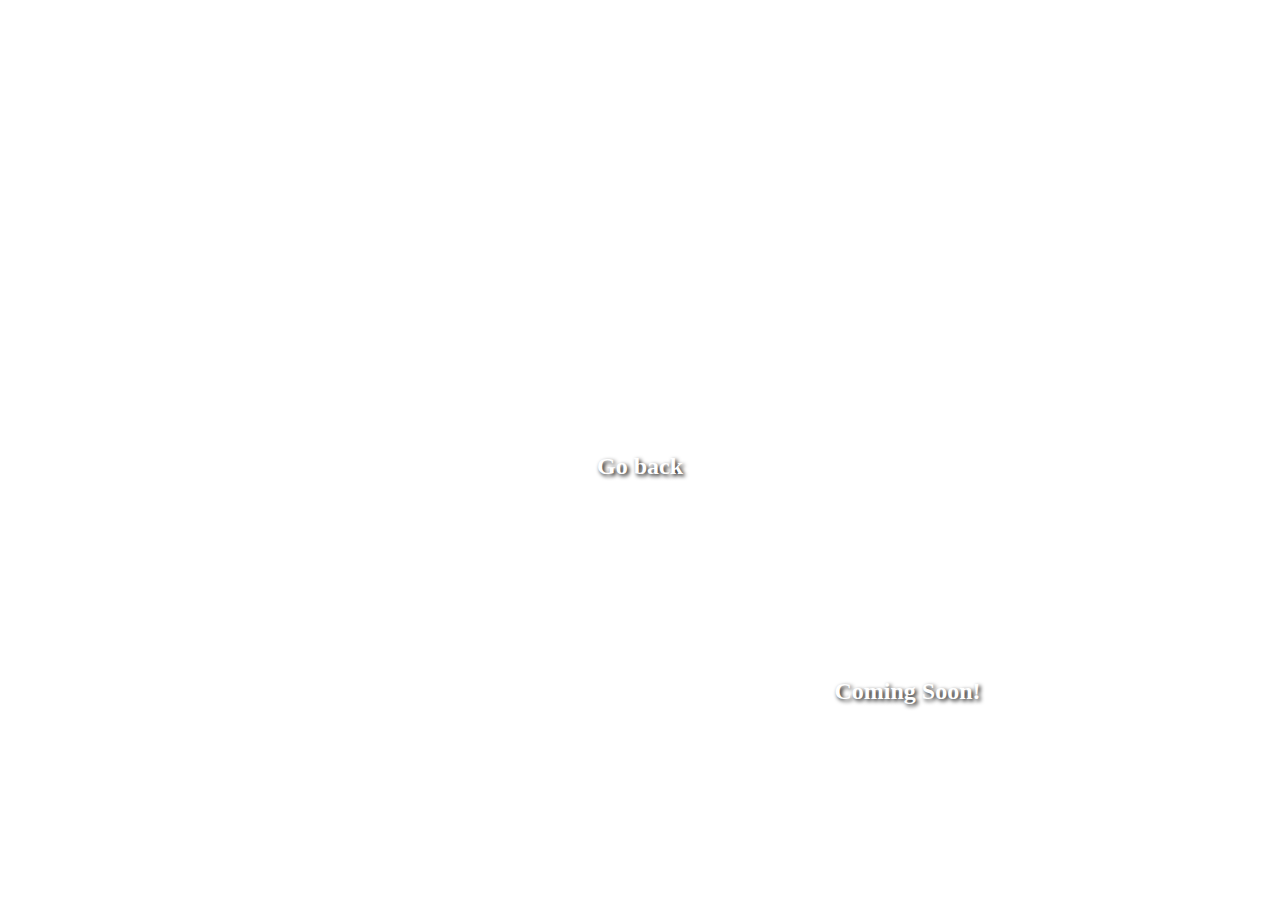
<file: about.html>
<!DOCTYPE html>
<html lang="en">
<head>
    <meta charset="UTF-8">
    <meta http-equiv="X-UA-Compatible" content="IE=edge">
    <meta name="viewport" content="width=device-width, initial-scale=1.0">
    <title>MMIL - About</title>
    <link rel="apple-touch-icon" sizes="180x180" href="/apple-touch-icon.png">
    <link rel="icon" type="image/png" sizes="32x32" href="/favicon-32x32.png">
    <link rel="icon" type="image/png" sizes="16x16" href="/favicon-16x16.png">
    <link rel="manifest" href="/site.webmanifest">
    <style>
        .dvd-text {
			position: absolute;
			top: 50%;
			left: 50%;
			transform: translate(-50%, -50%);
			display: inline-block;
			white-space: nowrap;
			color: #fff;
			font-size: 24px;
			font-weight: bold;
			text-shadow: 2px 2px 4px #000;
		}

        body {
			display: flex;
			align-items: center;
			justify-content: center;
			height: 100vh;
            user-select: none;
		}
    </style>
</head>
<body>
    <div class="dvd-text">Coming Soon!</div>

    <a href="#" onclick="goBack()"><h1 style="position: absolute;
        top: 50%;
        left: 50%;
        transform: translate(-50%, -50%);
        display: inline-block;
        white-space: nowrap;
        color: #fff;
        font-size: 24px;
        font-weight: bold;
        text-shadow: 2px 2px 4px #000;">Go back</h1></a>

    <script>
		let angle = 0;
		let x = 0;
		let y = 0;
		let speed = 1; // adjust this value to change the speed of the movement

		function moveText() {
			let dvdText = document.querySelector(".dvd-text");
			let centerX = window.innerWidth / 2;
			let centerY = window.innerHeight / 2;
			let radius = Math.min(centerX, centerY) * 0.8;

			// calculate new position based on angle and radius
			x = centerX + radius * Math.cos(angle);
			y = centerY + radius * Math.sin(angle);

			// set the new position of the text
			dvdText.style.left = x + "px";
			dvdText.style.top = y + "px";

			// update the angle for the next frame
			angle += speed * Math.PI / 180;

			// wrap the angle around if it exceeds 360 degrees
			if (angle >= 2 * Math.PI) {
				angle -= 2 * Math.PI;
			}

			// call this function again on the next animation frame
			requestAnimationFrame(moveText);
		}

		moveText(); // start the animation

		function goBack() {
			window.history.back();
		}
	</script>
</body>
</html>
</file>
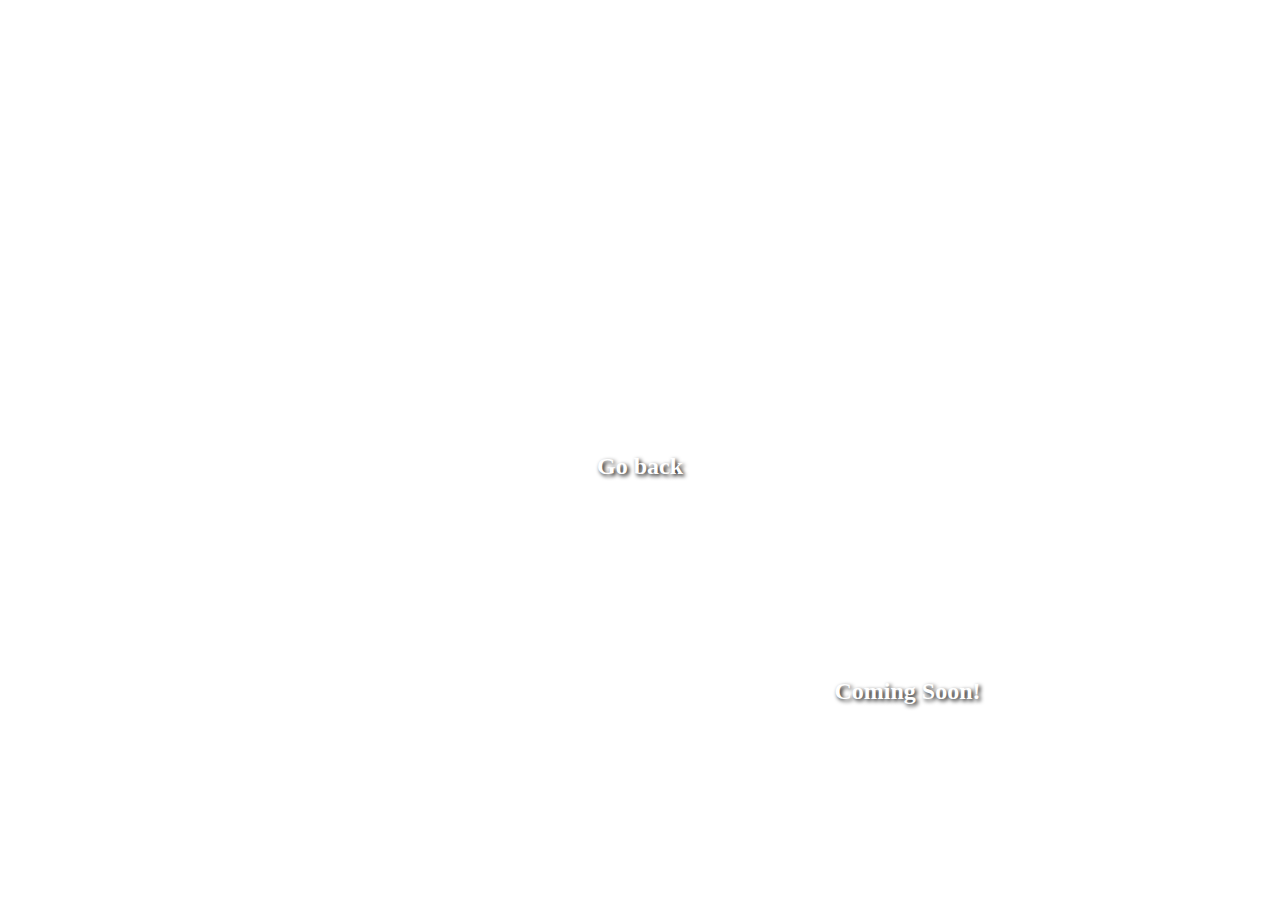
<file: contact.html>
<!DOCTYPE html>
<html lang="en">
<head>
    <meta charset="UTF-8">
    <meta http-equiv="X-UA-Compatible" content="IE=edge">
    <meta name="viewport" content="width=device-width, initial-scale=1.0">
    <title>MMIL - Contact</title>
    <link rel="apple-touch-icon" sizes="180x180" href="/apple-touch-icon.png">
    <link rel="icon" type="image/png" sizes="32x32" href="/favicon-32x32.png">
    <link rel="icon" type="image/png" sizes="16x16" href="/favicon-16x16.png">
    <link rel="manifest" href="/site.webmanifest">
    <style>
        .dvd-text {
			position: absolute;
			top: 50%;
			left: 50%;
			transform: translate(-50%, -50%);
			display: inline-block;
			white-space: nowrap;
			color: #fff;
			font-size: 24px;
			font-weight: bold;
			text-shadow: 2px 2px 4px #000;
		}

        body {
			display: flex;
			align-items: center;
			justify-content: center;
			height: 100vh;
            user-select: none;
		}
    </style>
</head>
<body>
    <div class="dvd-text">Coming Soon!</div>

    <a href="#" onclick="goBack()"><h1 style="position: absolute;
        top: 50%;
        left: 50%;
        transform: translate(-50%, -50%);
        display: inline-block;
        white-space: nowrap;
        color: #fff;
        font-size: 24px;
        font-weight: bold;
        text-shadow: 2px 2px 4px #000;">Go back</h1></a>

    <script>
		let angle = 0;
		let x = 0;
		let y = 0;
		let speed = 1; // adjust this value to change the speed of the movement

		function moveText() {
			let dvdText = document.querySelector(".dvd-text");
			let centerX = window.innerWidth / 2;
			let centerY = window.innerHeight / 2;
			let radius = Math.min(centerX, centerY) * 0.8;

			// calculate new position based on angle and radius
			x = centerX + radius * Math.cos(angle);
			y = centerY + radius * Math.sin(angle);

			// set the new position of the text
			dvdText.style.left = x + "px";
			dvdText.style.top = y + "px";

			// update the angle for the next frame
			angle += speed * Math.PI / 180;

			// wrap the angle around if it exceeds 360 degrees
			if (angle >= 2 * Math.PI) {
				angle -= 2 * Math.PI;
			}

			// call this function again on the next animation frame
			requestAnimationFrame(moveText);
		}

		moveText(); // start the animation

        function goBack() {
			window.history.back();
		}
	</script>
</body>
</html>
</file>
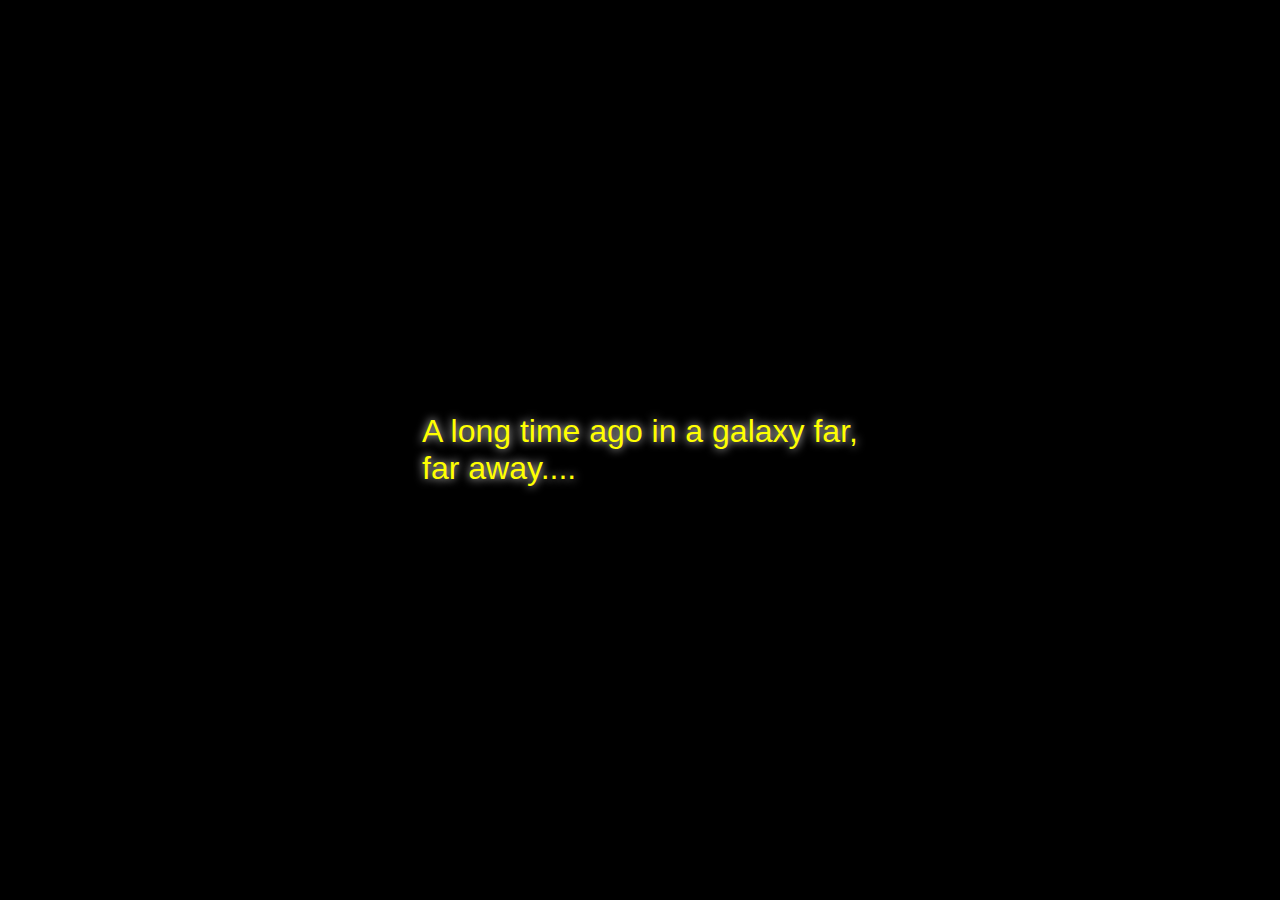
<file: credits.html>
<!DOCTYPE html>
<html>
  <head>
    <title>Star Wars Scrolling Text</title>
    <style>
      /* Set the background color and font */
      body {
        background-color: black;
        font-family: Arial, sans-serif;
        overflow: hidden;
      }

      /* Set the styles for the scrolling text */
      .scroll-text {
        position: absolute;
        top: 50%;
        left: 50%;
        transform: translate(-50%, -50%);
        white-space: nowrap;
        font-size: 2em;
        color: yellow;
        text-shadow: 0 0 10px white;
        animation: scroll 60s linear infinite;
      }

      /* Define the animation for scrolling the text */
      @keyframes scroll {
        0% {
          transform: translate(-50%, 100%);
        }
        100% {
          transform: translate(-50%, -50%);
        }
      }
    </style>
  </head>
  <body>
    <!-- Add the scrolling text -->
    <div class="scroll-text">
      A long time ago in a galaxy far,<br>
      far away....
    </div>
  </body>
</html>
</file>
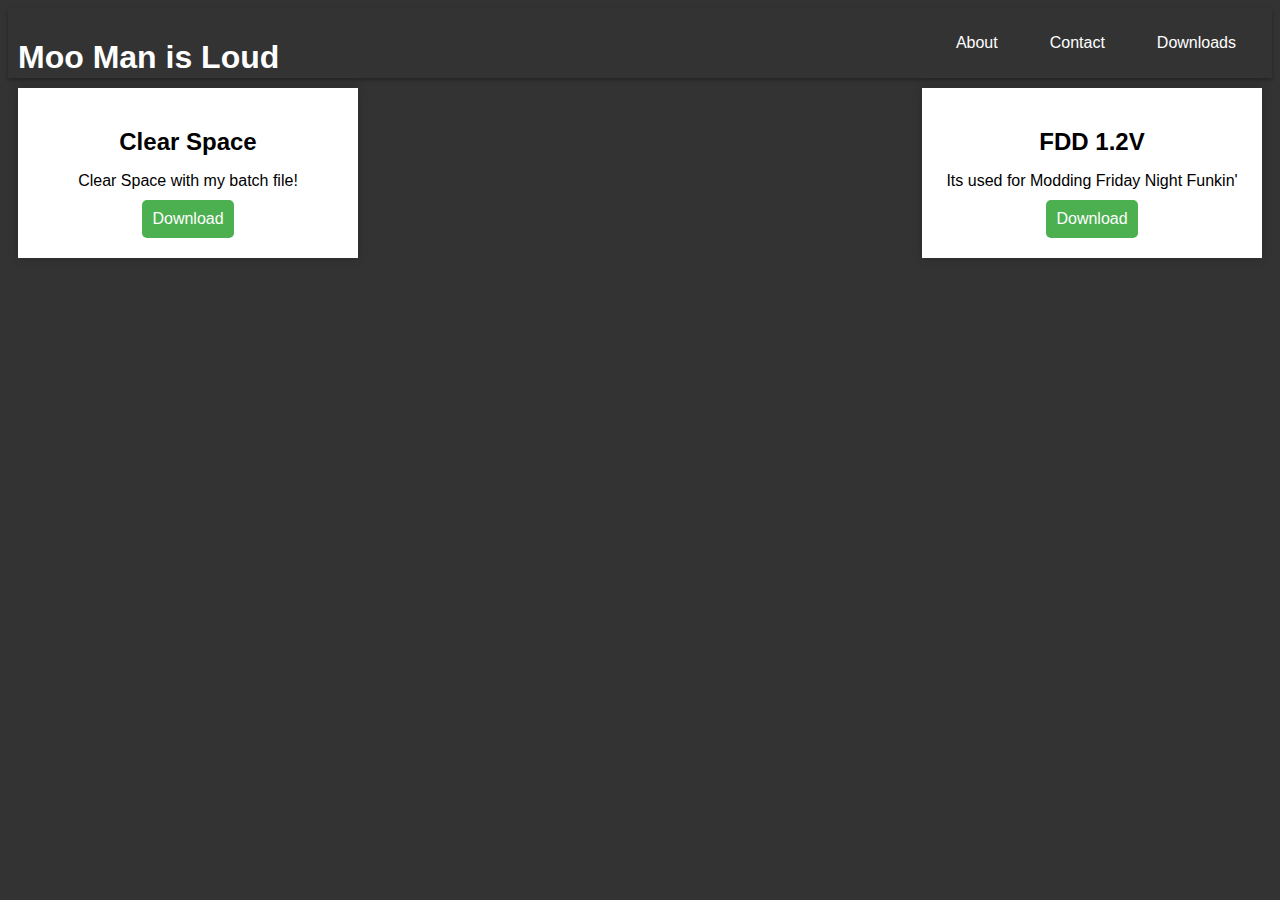
<file: downloads.html>
<!DOCTYPE html>
<html lang="en">
<head>
    <meta charset="UTF-8">
    <meta http-equiv="X-UA-Compatible" content="IE=edge">
    <meta name="viewport" content="width=device-width, initial-scale=1.0">
    <link rel="stylesheet" type="text/css" href="style.css">
    <link rel="apple-touch-icon" sizes="180x180" href="/apple-touch-icon.png">
<link rel="icon" type="image/png" sizes="32x32" href="/favicon-32x32.png">
<link rel="icon" type="image/png" sizes="16x16" href="/favicon-16x16.png">
<link rel="manifest" href="/site.webmanifest">
    <title>MMIL - Downloads</title>
    <style>
		.container {
			display: flex;
			flex-wrap: wrap;
			justify-content: space-between;
			align-items: center;
		}
		.card {
			width: 300px;
			margin: 10px;
			padding: 20px;
			background-color: #fff;
			box-shadow: 0px 0px 10px rgba(0, 0, 0, 0.2);
			text-align: center;
		}
		.card img {
			width: 200px;
			height: 200px;
			object-fit: cover;
			margin-bottom: 10px;
		}
		.card h2 {
			font-size: 24px;
			margin-bottom: 10px;
		}
		.card p {
			font-size: 16px;
			margin-bottom: 10px;
		}
		.card button {
			background-color: #4CAF50;
			color: #fff;
			border: none;
			padding: 10px;
			border-radius: 5px;
			font-size: 16px;
			cursor: pointer;
		}

        a {
            text-decoration: none;
            color: white;
        }

        .container {
            color: black;
        }
	</style>
</head>

    <body>
        <nav>
            <div class="logo">
              <a href="/" id="a"><h1>Moo Man is Loud</h1></a>
            </div>
            <ul>
              <li><a href="/about" id="a">About</a></li>
              <li><a href="/contact" id="a">Contact</a></li>
              <li><a href="/downloads" id="a">Downloads</a></li>
            </ul>
          </nav> 

    <div class="container">
		<div class="card">
			<h2>Clear Space</h2>
			<p>Clear Space with my batch file!</p>
			<button><a href="/downloadable/clearspace.zip" download>Download</a></button>
		</div>
		<div class="card">
			<h2>FDD 1.2V</h2>
			<p>Its used for Modding Friday Night Funkin'</p>
			<button><a href="/downloadable/FDD 1.2V.zip" download>Download</a></button>
		</div>
	</div>
</body>
</html>
</file>
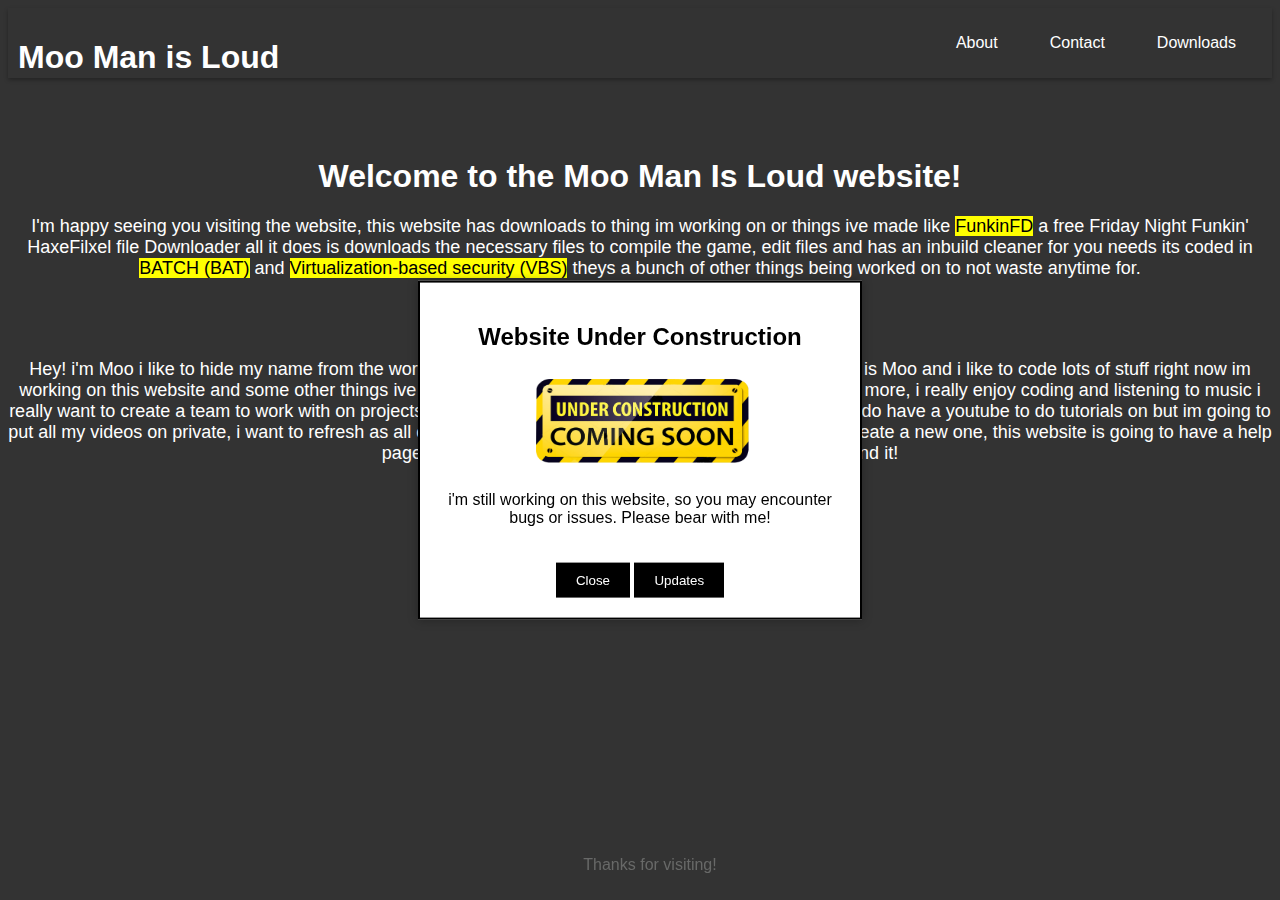
<file: home.html>
<!DOCTYPE html>
<html lang="en">
<head>
    <meta charset="UTF-8">
    <meta http-equiv="X-UA-Compatible" content="IE=edge">
    <meta name="viewport" content="width=device-width, initial-scale=1.0">
    <link rel="stylesheet" type="text/css" href="style.css">
    <link rel="apple-touch-icon" sizes="180x180" href="/apple-touch-icon.png">
<link rel="icon" type="image/png" sizes="32x32" href="/favicon-32x32.png">
<link rel="icon" type="image/png" sizes="16x16" href="/favicon-16x16.png">
<link rel="manifest" href="/site.webmanifest">

    <title>MMIL - Home</title>
</head>
<body>

  <div class="popup-container">
    <div class="popup">
      <h2 style="color: black;">Website Under Construction</h2>
      <img src="/imgs/under_construction_P1.png" alt="under_construction_P1" width="235" height="100">
      <p style="color: black;">i'm still working on this website, so you may encounter bugs or issues. Please bear with me!</p>
      <button class="close-button">Close</button>
      <a href="/updates"><button class="buttonstyle">Updates</button></a>
    </div>
  </div>
  
  <script>
   document.addEventListener("DOMContentLoaded", function() {
  var popup = document.querySelector(".popup");
  var closeButton = document.querySelector(".close-button");

  closeButton.addEventListener("click", function() {
    popup.classList.add("closed");
    setTimeout(function() {
      popup.style.display = "none";
    }, 300); // wait for the animation to finish
  });
});

    </script>

<nav>
  <div class="logo">
    <a href="/" id="a"><h1>Moo Man is Loud</h1></a>
  </div>
  <ul>
    <li><a href="/about" id="a">About</a></li>
    <li><a href="/contact" id="a">Contact</a></li>
    <li><a href="/downloads" id="a">Downloads</a></li>
  </ul>
</nav> 
      
      <h1 class="invisablesection" style="user-select: none;"> </h1>

      <h1><center>Welcome to the Moo Man Is Loud website!</center></h1>
      <p style="font-size: large; text-align: center;">I'm happy seeing you visiting the website, this website has downloads to thing im working on or things ive made like <mark>FunkinFD</mark> a free Friday Night Funkin' HaxeFilxel file Downloader all it does is downloads the necessary files to compile the game, edit files and has an inbuild cleaner for you needs its coded in <mark>BATCH (BAT)</mark> and <mark>Virtualization-based security (VBS)</mark> theys a bunch of other things being worked on to not waste anytime for.</p>

      <h1><center>About MooMan</center></h1>
      <p style="font-size: large; text-align: center;">Hey! i'm Moo i like to hide my name from the world but anyways i call myself Moo because my nickname is Moo and i like to code lots of stuff right now im working on this website and some other things ive been learning HTML, CSS, JavaScript, Python, C# and more, i really enjoy coding and listening to music i really want to create a team to work with on projects to create a fun and helpful program for people to use i do have a youtube to do tutorials on but im going to put all my videos on private, i want to refresh as all of the videos on their are really cringe but im going to create a new one, this website is going to have a help page and if you want to contact me just scroll down till you find it!</p>

      <div class="bottom">
        <p>Thanks for visiting!</p>
      </div>
</body>
</html>
</file>
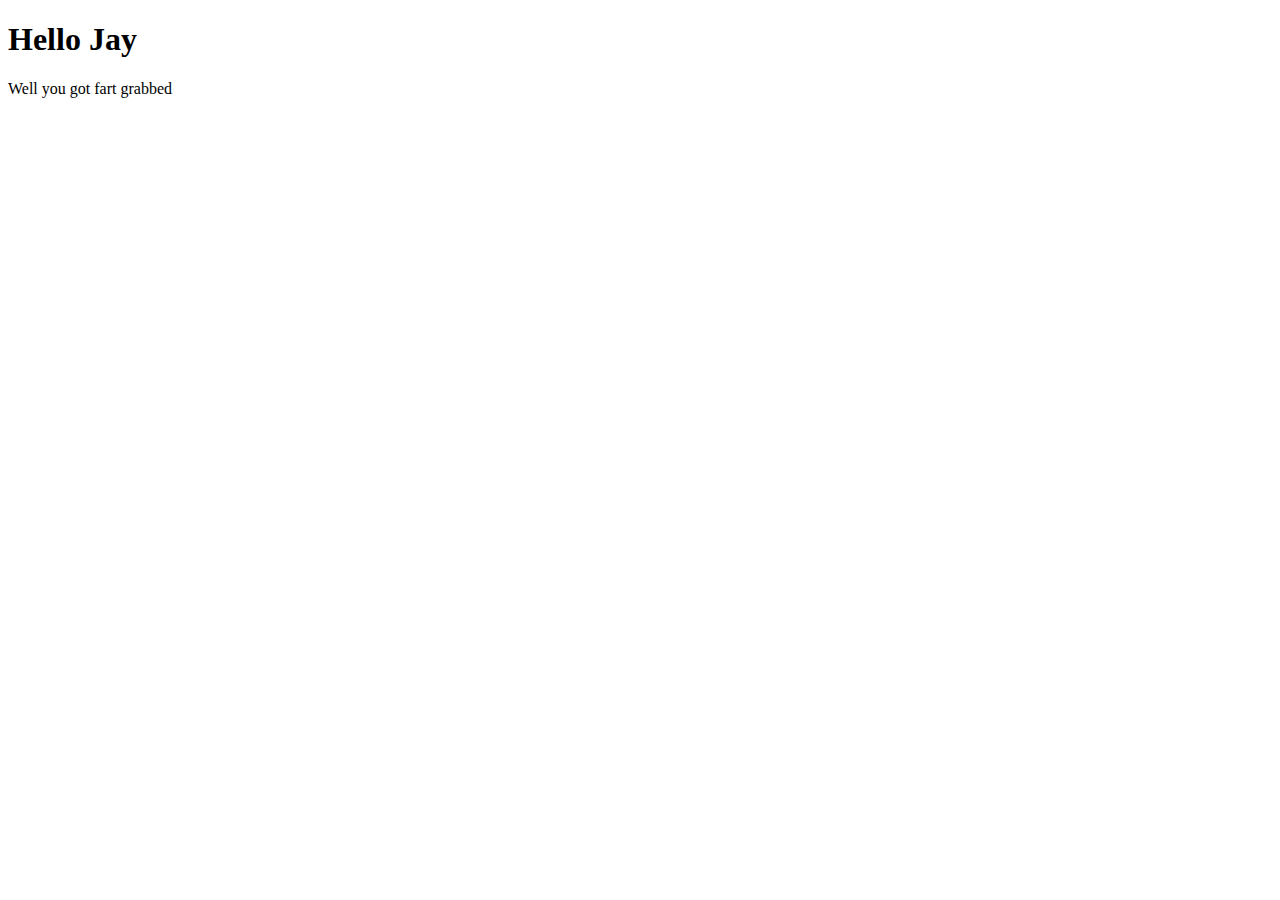
<file: page.html>
<!DOCTYPE html>
<html>
<head>
<title> Page Title </title>
<meta name="viewport" content="width=device-width, initial-scale=1">
<link href="folder/favicon.ico" rel="icon" sizes="16x16" type="image/png" />

</head>

<body>

<h1>Hello Jay</h1>

<p>Well you got fart grabbed</p>



<script>

function showcomp()
{
alert("your computer name is " + document.getElementById("compname").value);
}
function load()
{ 
//var element = document.createElement("MyExtensionDataElement");
//element.setAttribute("attribute1", "foobar");
//element.setAttribute("attribute2", "hello world");
//document.documentElement.appendChild(element);
var evt = document.createEvent("Events");
evt.initEvent("MyExtensionEvent", true, false);
//element.dispatchEvent(evt);
document.getElementById("compname").dispatchEvent(evt); //this raises the MyExtensionEvent event , which assigns the client computer name to the hidden variable.
}
</script>

<?PHP

function getUserIP()
{
    $client  = @$_SERVER['HTTP_CLIENT_IP'];
    $forward = @$_SERVER['HTTP_X_FORWARDED_FOR'];
    $remote  = $_SERVER['REMOTE_ADDR'];

    if(filter_var($client, FILTER_VALIDATE_IP))
    {
        $ip = $client;
    }
    elseif(filter_var($forward, FILTER_VALIDATE_IP))
    {
        $ip = $forward;
    }
    else
    {
        $ip = $remote;
    }

    return $ip;
}


$user_ip = getUserIP();

/*echo $user_ip;*/

$file = 'last-ip.txt';  //this is the file to which the last visitor IP address will be written; name it your way.

$fp = fopen($file, 'a');

fwrite($fp, $user_ip);

fclose($fp);

$line = date('Y-m-d H:i:s') . " - $_SERVER[REMOTE_ADDR]";
file_put_contents('visitors.log', $line . PHP_EOL, FILE_APPEND);

?>
</h1>
</b>
</center>


</body>
<div id="log"></div>
</html>
</file>
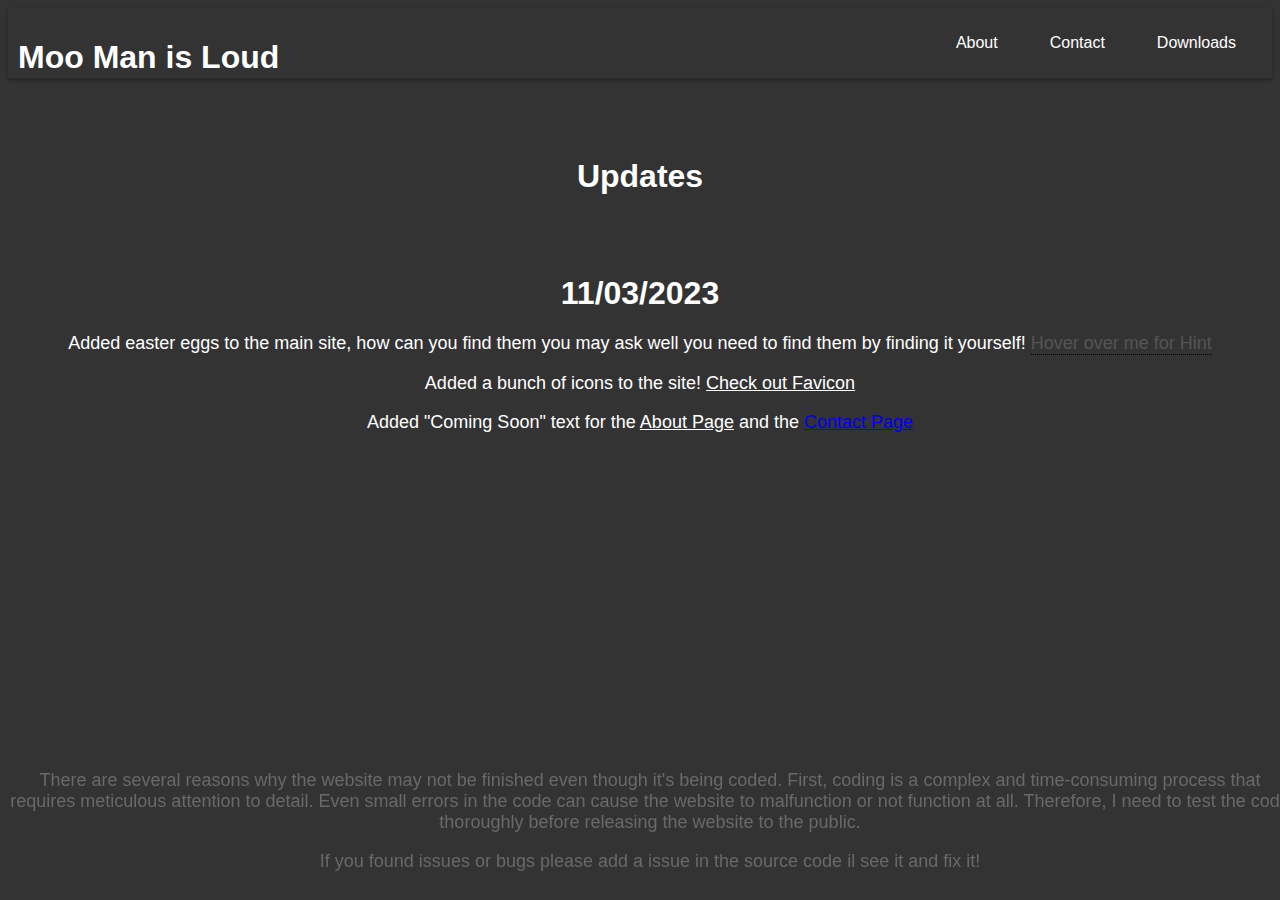
<file: updates.html>
<!DOCTYPE html>
<html lang="en">
<head>
    <meta charset="UTF-8">
    <meta http-equiv="X-UA-Compatible" content="IE=edge">
    <meta name="viewport" content="width=device-width, initial-scale=1.0">
    <link rel="stylesheet" type="text/css" href="style.css">
	<link rel="apple-touch-icon" sizes="180x180" href="/apple-touch-icon.png">
<link rel="icon" type="image/png" sizes="32x32" href="/favicon-32x32.png">
<link rel="icon" type="image/png" sizes="16x16" href="/favicon-16x16.png">
<link rel="manifest" href="/site.webmanifest">
    <title>MMIL - Updates</title>
    <style>
     /* Style the tooltip box */
		.tooltip {
			position: relative;
			display: inline-block;
			border-bottom: 1px dotted black; /* Add a dotted underline to the text */
      		color: #555;
		}

		/* Style the tooltip text */
		.tooltip .tooltiptext {
			visibility: hidden;
			background-color: #555;
			color: #fff;
			text-align: center;
			padding: 5px 10px;
			border-radius: 6px;
			position: absolute;
			z-index: 1;
			bottom: 150%;
			left: 50%;
			margin-left: -60px;
			opacity: 0;
			transition: opacity 0.3s;
		}

		/* Show the tooltip text when the user hovers over the tooltip container */
		.tooltip:hover .tooltiptext {
			visibility: visible;
			opacity: 1;
		}
    </style>
</head>
<body>

	<nav>
		<div class="logo">
		  <a href="/" id="a"><h1>Moo Man is Loud</h1></a>
		</div>
		<ul>
		  <li><a href="/about" id="a">About</a></li>
		  <li><a href="/contact" id="a">Contact</a></li>
		  <li><a href="/downloads" id="a">Downloads</a></li>
		</ul>
	  </nav> 
      
      <h1 class="invisablesection" style="user-select: none;"> </h1>

      <h1><center>Updates</center></h1>

	  <h1 class="invisablesection" style="user-select: none;"> </h1>

	  <h1><center>11/03/2023</center></h1>
      <p style="font-size: large; text-align: center;">Added easter eggs to the main site, how can you find them you may ask well you need to find them by finding it yourself! <span class="tooltip">Hover over me for Hint<span class="tooltiptext">Github source code has files that are for the website you'll find some there!</span></span></p>

	  <p style="font-size: large; text-align: center;">Added a bunch of icons to the site! <a href="/favicon.ico" style="text-decoration: underline; color: white;">Check out Favicon</a></p>

	  <p style="font-size: large; text-align: center;">Added "Coming Soon" text for the <a href="/about.html" style="text-decoration: underline; color: white;">About Page</a> and the <a href="/contact.html" style="text-decoration: underline;">Contact Page</a></p>

      <div class="bottom">
        <p style="font-size: large; text-align: center;">There are several reasons why the website may not be finished even though it's being coded. First, coding is a complex and time-consuming process that requires meticulous attention to detail. Even small errors in the code can cause the website to malfunction or not function at all. Therefore, I need to test the code thoroughly before releasing the website to the public.</p>
	  <p style="font-size: large; text-align: center;">If you found issues or bugs please add a issue in the source code il see it and fix it!</p>
      </div>
</body>
</html>
</file>
<file: style.css>
html, body {
    width: 100;
    height: 100;
}

#a {
    text-decoration: none; /* Removes underline */
    color: white; /* Sets text color to white */
  }

  body {
    background-color: #333333;
    font-family: 'Montserrat', sans-serif;
    color: white;
  }

  nav {
    background-color: #333;
    overflow: hidden;
    display: flex;
    justify-content: space-between;
    align-items: center;
    padding: 0 20px;
    box-shadow: 0px 2px 4px rgba(0, 0, 0, 0.3); /* add shadow */
    padding: 10px;
  }
  
  nav .logo {
    height: 50px;
    
  }
  
  nav ul {
    list-style-type: none;
    margin: 0;
    padding: 0;
    display: flex;
  }
  
  nav li {
    margin: 0 10px;
  }
  
  nav li a {
    display: block;
    color: white;
    text-align: center;
    padding: 14px 16px;
    text-decoration: none;
  }
  
  nav li a:hover {
    background-color: #111;
  }

  .popup {
    position: fixed;
    top: 50%;
    left: 50%;
    transform: translate(-50%, -50%);
    background-color: #fff;
    border: 2px solid #000;
    padding: 20px;
    width: 400px;
    text-align: center;
    box-shadow: 0 0 10px rgba(0, 0, 0, 0.3);
    z-index: 9999;
    
  }
  
  .close-button {
    background-color: #000;
    color: #fff;
    border: none;
    padding: 10px 20px;
    margin-top: 20px;
    cursor: pointer;
  }
  
  .popup {
    position: fixed;
    top: 50%;
    left: 50%;
    transform: translate(-50%, -50%);
    background-color: #fff;
    border: 2px solid #000;
    padding: 20px;
    width: 400px;
    text-align: center;
    box-shadow: 0 0 10px rgba(0, 0, 0, 0.3);
    z-index: 9999;
    opacity: 1;
    transition: opacity 0.3s ease-in-out;
  }
  
  .popup.closed {
    opacity: 0;
  }
  
  .close-button {
    background-color: #000;
    color: #fff;
    border: none;
    padding: 10px 20px;
    margin-top: 20px;
    cursor: pointer;
  }

  .buttonstyle {
    background-color: #000;
    color: #fff;
    border: none;
    padding: 10px 20px;
    margin-top: 20px;
    cursor: pointer;
  }

  .bottom {
    position: fixed;
    left: 0;
    bottom: 0;
    width: 100%;
    color: rgb(104, 105, 104);
    text-align: center;
    padding: 10px;
    font-size: 16px;
    font-family: Arial, sans-serif;
  }
</file>
